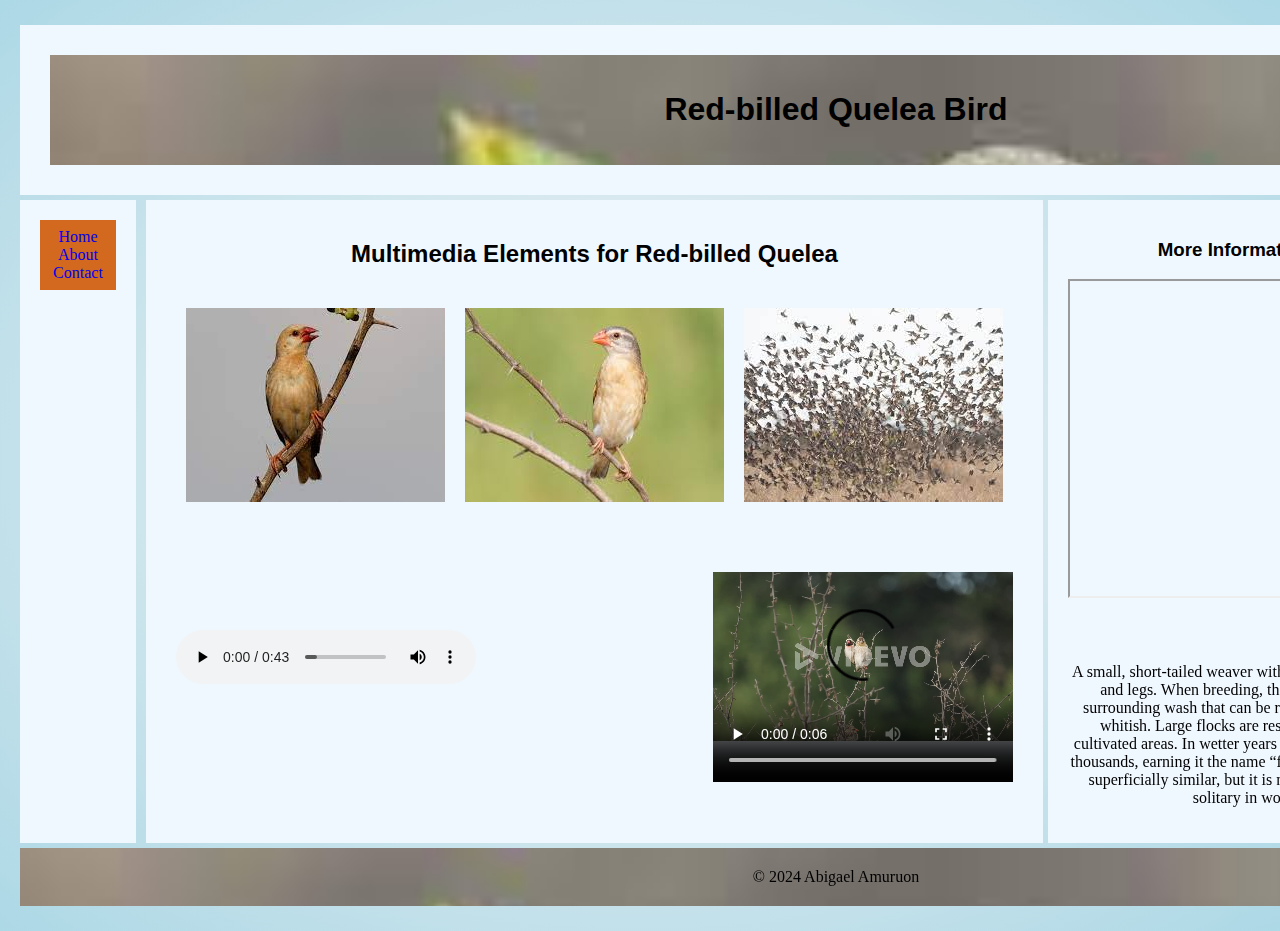
<file: Code/index.html>
<!DOCTYPE html>
<html lang="en">
<head>
    <meta charset="UTF-8">
    <meta name="viewport" content="width=device-width, initial-scale=1.0">
    <meta name="author" content="Abigael Amuruon">
    <meta name="description" content="This page is the home page for this website">
    <link rel="stylesheet" type="text/css" href="/Styles/styles.css">
    <title>Red-billed Quelea</title>
</head>
<body>
    <div class="grid-container">
        <div class="item1">
            <header>
            <h1>Red-billed Quelea Bird</h1>
            </header>
        </div>
        <div class="item2">
         <Nav> 
          <ul>
            <li><a href="#home">Home</a></li>
            <li><a href="#about">About</a></li>
            <li><a href="#contact">Contact</a></li>
          </ul>
         </Nav>
           

        </div>
        <div class="item3">
            <h2>Multimedia Elements for Red-billed Quelea</h2>
            <div class="flex-container">
                <img src="/Images/Breeding-male.jpg" alt="Breeding male Red-billed Image">
                <img src="/Images/Female-nonbreeding-male.jpg" alt="Female-nonbreeding-male Red-billed Image">
                <img src="/Images/Quelea-swarm.jpg" alt="Red-billed Quelea Swarm Image">
            </div>

            <div class="flex-container1">
                <audio controls>
                    <source src="/Audios/Red-billed-Quelea-audio.mp3" type="audio/ogg">
                </audio>
                <video controls width="300" height="250">
                    <source src="/Videos/Quelea video.mp4" type="video/mp4">
                </video>
            </div>
        </div>  
        <div class="item4">
            <section></section>
            <h3>More Information on Red-billed Quelea bird</h3>
                <iframe width="560" height="315" src="https://www.youtube.com/embed/sfDYlo-D0S0?si=giWEpS5R7n0Ea7Vl" title="YouTube video player" 
                 allow="accelerometer; autoplay; clipboard-write; encrypted-media; gyroscope; picture-in-picture; web-share" referrerpolicy="strict-origin-when-cross-origin" allowfullscreen></iframe>
            </section>
            <h4>Description</h4>
            <p>A small, short-tailed weaver with a mottled back and a yellow or 
                reddish bill, eye-ring, and legs. When breeding, the male develops
                a variable black face mask with a surrounding wash that can be rosy,
                buff, or cinnamon, although the face can also be whitish. Large flocks
                are resident and nomadic in arid savanna, grassland, and cultivated areas.
                In wetter years this species forms enormous flocks numbering tens of thousands,
                earning it the name “feathered locust.” Non-breeding Red-headed Weaver is superficially
                similar, but it is much larger than Red-billed Quelea, and it is mostly solitary
                in woodland and has an unstreaked back.</p>
        </div>
        <div class="item5">
            <footer>&copy; 2024 Abigael Amuruon</footer>
        </div>
        
    </div>
</body>
</html>
</file>
<file: Styles/styles.css>
.grid-container {
    display: grid;
    grid-template-areas: "header header header header header header"
                         "nav main main main right right"
                         "footer footer footer footer footer footer" ;
    gap: 5px;
    padding: 10px;
    margin-bottom: 0;
}
.item1 {grid-area: header;}
.item2 {grid-area: nav;}
.item3 {grid-area: main;}
.item4 {grid-area: right;}
.item5 {grid-area: footer;}

body {
    background-color: rgb(188, 117, 31);
    background-repeat: no-repeat;
    height: auto;
    background-size: cover;
    padding: 10px;
    margin: 5px;
    margin-left: 0;
    margin-right: 0;
    border: hidden;
    padding-bottom: 10px;
    width:auto;
}

.grid-container > div {
    padding: 20px ;
    text-align: center;
    background-color: aliceblue;
}

header {
    display: block;
    padding: 15px;
    margin: 10px;
    border: none;
    background-image: url(/Images/Red-billed1.jpg);
    background-repeat: no-repeat;
    background-size: cover;
    
}

form.example input[type=text] {
    padding: 10px;
    font-size: 17px;
    border: 1px solid grey;
    float: right;
    width: 10%;
    background: #f1f1f1;
  }
  
  form.example button {
    float: right;
    width: 10%;
    padding: 10px;
    background: #2196F3;
    color: white;
    font-size: 17px;
    border: 1px solid grey;
    border-left: none;
    cursor: pointer;
  }
  
  form.example button:hover {
    background: #0b7dda;
  }
  
  form.example::after {
    content: "";
    clear: both;
    display: table;
  }

ul {
    list-style-type: none;
    display: block;
    text-align: center;
    margin: 0;
    padding: 8px;
    width: 60px;
    background-color: chocolate;
    text-decoration: none;
}

li a {
    display: block;
    text-decoration: none;
    font-weight: 20px;
  }

  li a:hover {
    background-color: #555;
    color: white;
}

.item3 {
    grid-column-start: 3;
}

.item4 {
    padding-left: 10px;
    padding-right: 10px;
}

.flex-container {
    display: flex;
    justify-content: space-between; 
    align-items: center; 
    flex-direction: row;
    row-gap: 20px;
    padding: 10px;
}
.flex-container1 {
    display: flex;
    justify-content: space-between; 
    align-items: center; 
    flex-direction: row;
    row-gap: 20px;
    padding: 10px;
}
.flex-container img {
    margin: 10px; /* Add margin between images */
    
  }
.item5 {
    display: block;
    border: none;
    background-image: url(/Images/Red-billed1.jpg);
    background-repeat: no-repeat;
    background-size: cover;
    font-weight: 20px;
    text-align: center;
    padding: 15px;
}
h1 {
    font-weight: 20px;
    font-family: 'Trebuchet MS', 'Lucida Sans Unicode', 'Lucida Grande', 'Lucida Sans', Arial, sans-serif;
    font-stretch: expanded;
}

h2 {
    font-weight: 20px;
    font-family: 'Trebuchet MS', 'Lucida Sans Unicode', 'Lucida Grande', 'Lucida Sans', Arial, sans-serif;
    font-stretch: expanded;
}


h3 {
    font-weight: 20px;
    font-family: 'Trebuchet MS', 'Lucida Sans Unicode', 'Lucida Grande', 'Lucida Sans', Arial, sans-serif;
    font-stretch: expanded;
}

p {
    font-weight: 30px;
    text-align: center;
}

iframe {
    border:"0";
}
@media only screen and (min-width: 200px) {
    body {
      background-color: lightblue;
      background-image: radial-gradient(whitesmoke,lightblue);
    }
  }

@media only screen and (max-width: 786px) {
    body {
      background-color: crimson;
      background-image: radial-gradient(rgb(105, 15, 168),crimson);
    }
}
</file>
